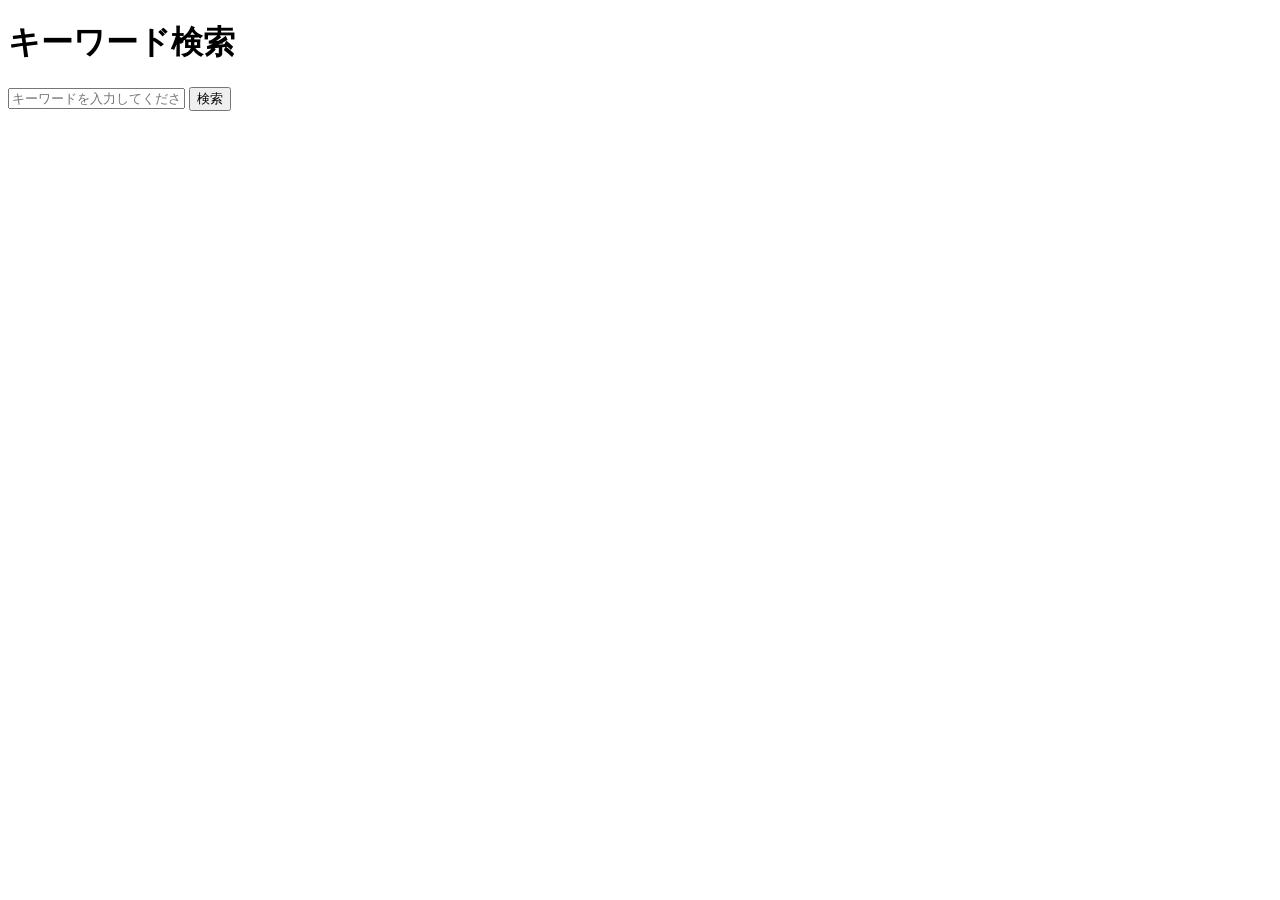
<file: htmls/index.html>
<!DOCTYPE html>
<html lang="en">
<head>
    <meta charset="UTF-8">
    <meta name="viewport" content="width=device-width, initial-scale=1.0">
    <title>検索アプリ</title>
</head>
<body>
    <h1>キーワード検索</h1>
    <form action="/search" method="POST">
        <input type="text" name="keyword" placeholder="キーワードを入力してください" required>
        <button type="submit">検索</button>
    </form>
</body>
</html>
</file>
